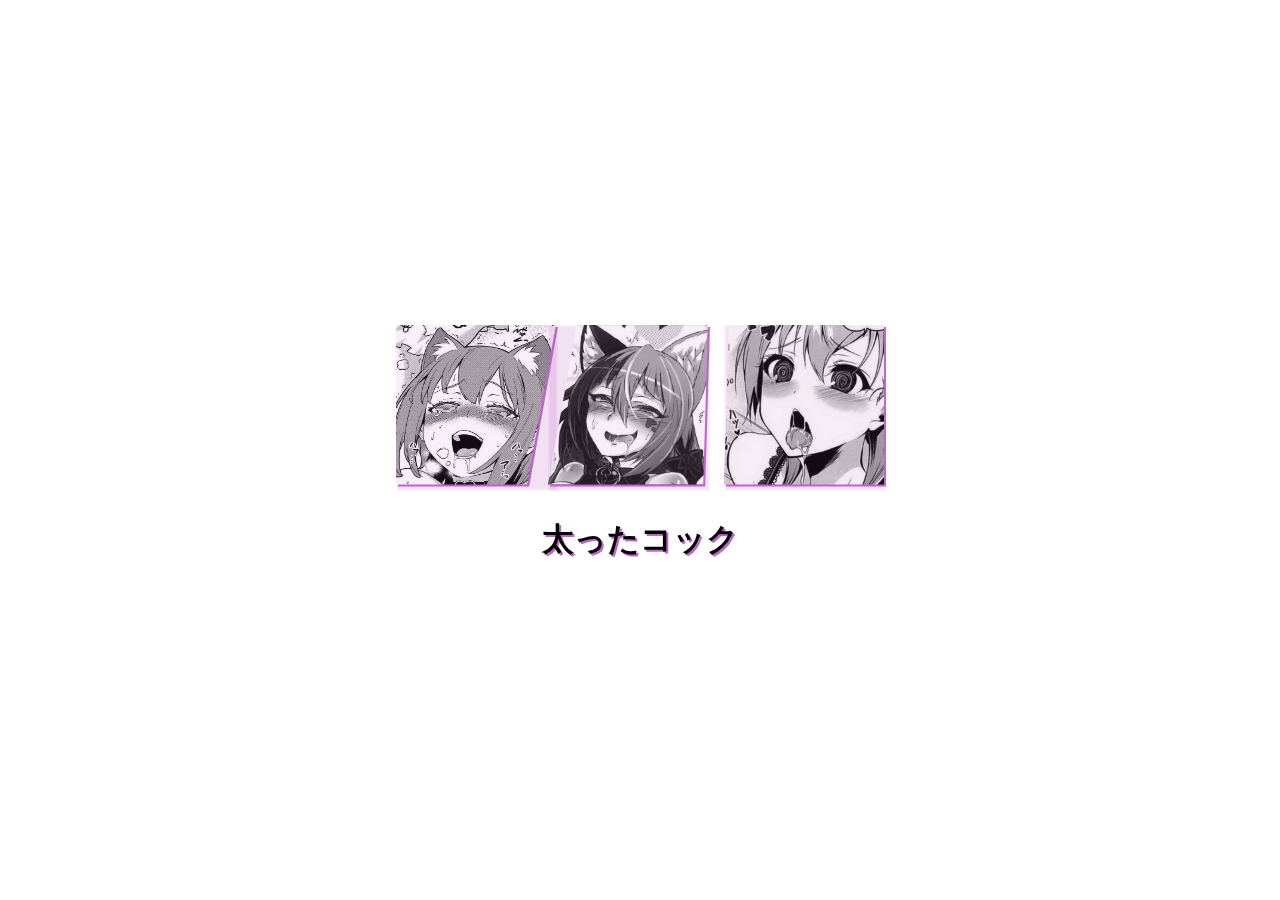
<file: candyfloss/homepage/index.html>
<!DOCTYPE html>
<html>
    <head>
        <title>Homepage</title>
        <link rel="stylesheet" href="stylesheet.css">
    </head>
    <body>
        <div class="container">
            <a href="https://reddit.com/">
                <div class="image-container shadow">
                    <img src="img/1.jpg">
                </div>
            </a>
            <a href="https://4chan.org/">
                <div class="image-container shadow">
                    <img src="img/2.jpg">
                </div>
            </a>
            <a href="https://www.lectio.dk/lectio/556/login.aspx">
                <div class="image-container shadow">
                    <img src="img/3.jpg">
                </div>
            </a>
        </div>
        <h1 class="shadow">太ったコック</h1>
    </body>
</html>
</file>
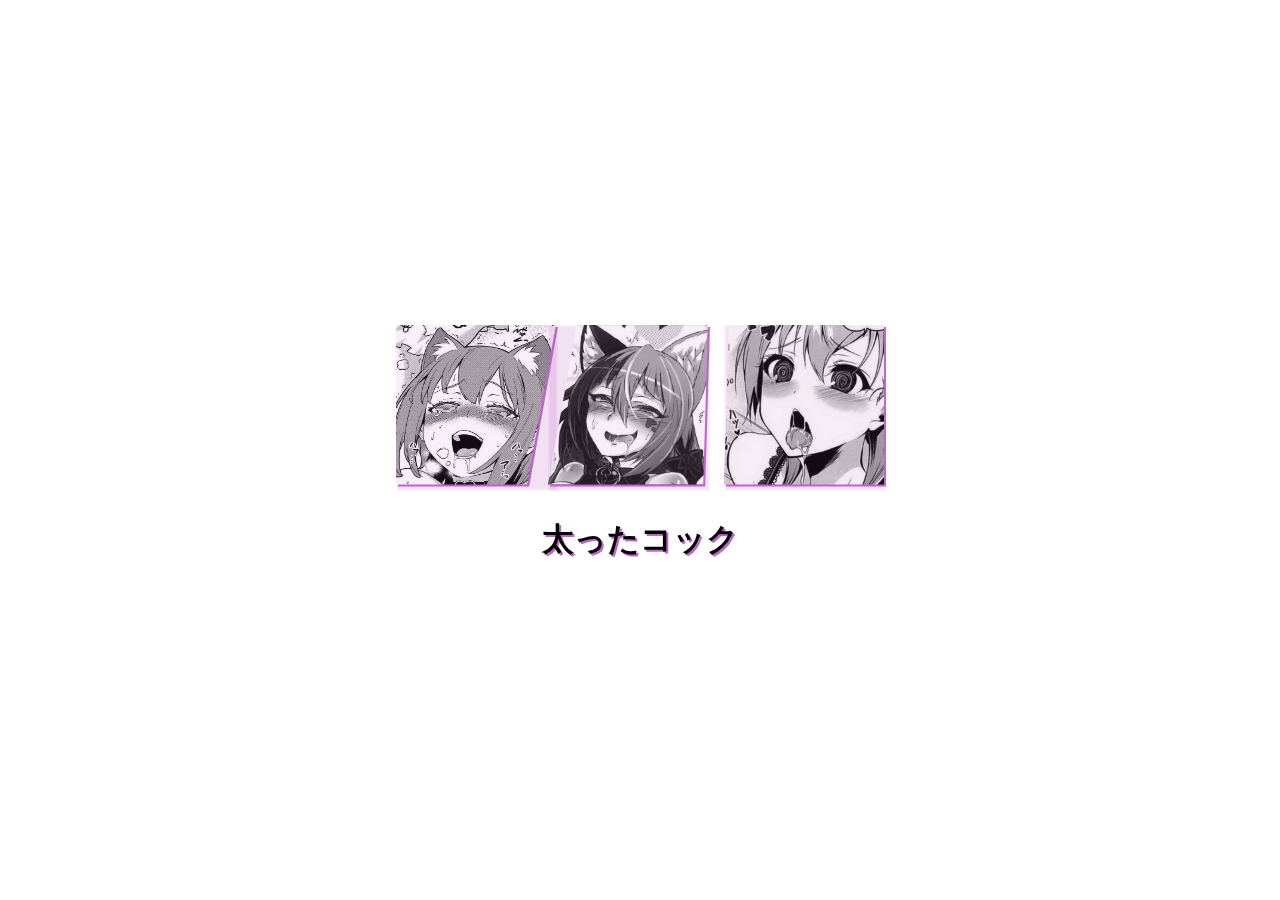
<file: pastellegirl/homepage/index.html>
<!DOCTYPE html>
<html>
    <head>
        <title>Homepage</title>
        <link rel="stylesheet" href="stylesheet.css">
    </head>
    <body>
        <div class="container">
            <a href="https://reddit.com/">
                <div class="image-container shadow">
                    <img src="img/1.jpg">
                </div>
            </a>
            <a href="https://4chan.org/">
                <div class="image-container shadow">
                    <img src="img/2.jpg">
                </div>
            </a>
            <a href="https://youtube.com/">
                <div class="image-container shadow">
                    <img src="img/3.jpg">
                </div>
            </a>
        </div>
        <h1 class="shadow">太ったコック</h1>
    </body>
</html>
</file>
<file: candyfloss/homepage/stylesheet.css>
:root {
    --rotation1: 18%;
    --rotation2: 3%;
    --accent: #be66c9;
    --secondary-accent: #e5c4cd;
}

body {
    margin: 0;
    padding: 0;
    height: 100vh;
    display: flex;
    align-items: center;
    justify-content: center;
    flex-direction: column;
    background-color: #ffffff;
}

h1.shadow, div.shadow {
    filter: drop-shadow( 2px 2px 0px var(--accent));
}

div.shadow::selection, div.shadow::-moz-selection,
h1.shadow::selection, h1.shadow::-moz-selection {
    text-shadow: 2px 2px 0px var(--secondary-accent);
}

div.container {
    display: flex;
    flex-direction: row;
}

a div.image-container {
    transition: margin 0.1s;
    transition-timing-function: ease-in-out;
    margin: 0.5rem;
    position: relative;
}

a:hover div.image-container {
    margin: 0rem;
    position: relative;
}

a div.image-container::after {
    content: "";
    position: absolute;
    top: 0;
    left: 0;
    width: 100%;
    height: 100%;
    opacity: 0.1;
    background-color: var(--accent);

    transition: opacity 0.2s;
}

a:hover div.image-container::after {
    opacity: 0;
}

a:nth-of-type(2) div.image-container {
    margin-left: -1rem;
}

img {
    width: 10rem;
    height: 10rem;
    position: relative;
}

a:nth-of-type(1) div.image-container img {
    clip-path: polygon(0% 0%, 100% 0%, calc(100% - var(--rotation1)) 100%, 0% 100%);
}

a:nth-of-type(2) div.image-container img {
    clip-path: polygon(var(--rotation1) 0%, 100% 0%, calc(100% - var(--rotation2)) 100%, 0% 100%);
}

a:nth-of-type(3) div.image-container img {
    clip-path: polygon(var(--rotation2) 0%, 100% 0%, 100% 100%, 0% 100%);
}

h1 {
    font-family:"ヒラギノ角ゴ Pro W3", "Hiragino Kaku Gothic Pro",Osaka, "メイリオ", Meiryo, "ＭＳ Ｐゴシック", "MS PGothic", sans-serif;
    color: black;
    text-align: center;

}
</file>
<file: pastellegirl/homepage/stylesheet.css>
:root {
    --rotation1: 18%;
    --rotation2: 3%;
    --accent: #be66c9;
    --secondary-accent: #e5c4cd;
}

body {
    margin: 0;
    padding: 0;
    height: 100vh;
    display: flex;
    align-items: center;
    justify-content: center;
    flex-direction: column;
    background-color: #ffffff;
}

h1.shadow, div.shadow {
    filter: drop-shadow( 2px 2px 0px var(--accent));
}

div.shadow::selection, div.shadow::-moz-selection,
h1.shadow::selection, h1.shadow::-moz-selection {
    text-shadow: 2px 2px 0px var(--secondary-accent);
}

div.container {
    display: flex;
    flex-direction: row;
}

a div.image-container {
    transition: margin 0.1s;
    transition-timing-function: ease-in-out;
    margin: 0.5rem;
    position: relative;
}

a:hover div.image-container {
    margin: 0rem;
    position: relative;
}

a div.image-container::after {
    content: "";
    position: absolute;
    top: 0;
    left: 0;
    width: 100%;
    height: 100%;
    opacity: 0.1;
    background-color: var(--accent);

    transition: opacity 0.2s;
}

a:hover div.image-container::after {
    opacity: 0;
}

a:nth-of-type(2) div.image-container {
    margin-left: -1rem;
}

img {
    width: 10rem;
    height: 10rem;
    position: relative;
}

a:nth-of-type(1) div.image-container img {
    clip-path: polygon(0% 0%, 100% 0%, calc(100% - var(--rotation1)) 100%, 0% 100%);
}

a:nth-of-type(2) div.image-container img {
    clip-path: polygon(var(--rotation1) 0%, 100% 0%, calc(100% - var(--rotation2)) 100%, 0% 100%);
}

a:nth-of-type(3) div.image-container img {
    clip-path: polygon(var(--rotation2) 0%, 100% 0%, 100% 100%, 0% 100%);
}

h1 {
    font-family:"ヒラギノ角ゴ Pro W3", "Hiragino Kaku Gothic Pro",Osaka, "メイリオ", Meiryo, "ＭＳ Ｐゴシック", "MS PGothic", sans-serif;
    color: black;
    text-align: center;

}
</file>
